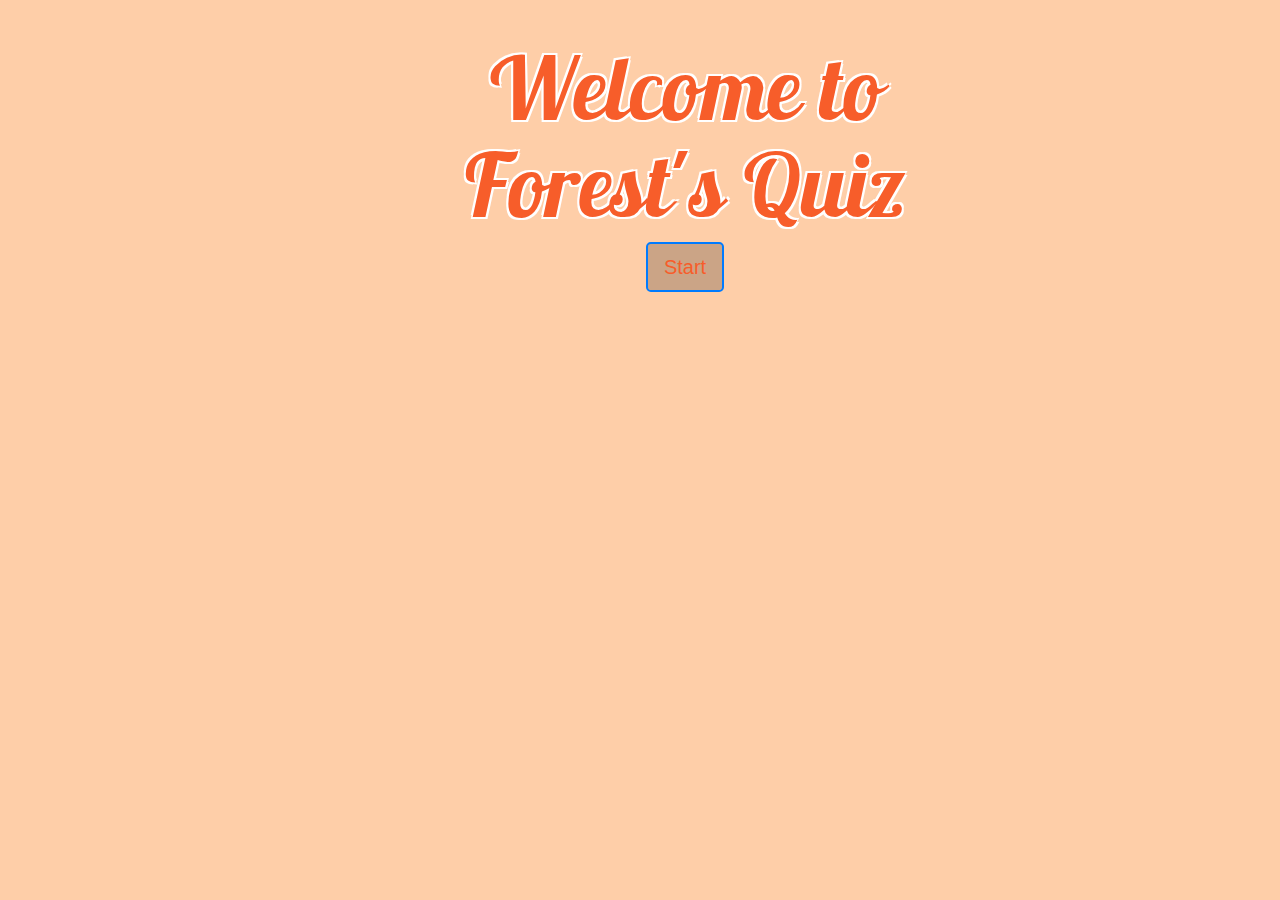
<file: index.html>
<!DOCTYPE html>
<html lang="en-US">

<head>
    <title>Forest's Quiz</title>
    <meta charset="utf-8">
    <meta name="viewport" content="width=device-width, initial-scale=1, shrink-to-fit=no">
    <meta name="author" content="Forest Olsen">
    <meta name="description" content="A simple radio button quiz of random questions, styled and configured to demonstrate the web page development skills of the author.">


    <link rel="stylesheet" href="css/bootstrap.min.css" />
    <link rel="stylesheet" href="css/stylesheet.css" />
    <!--<link rel="stylesheet" href="http://fonts.googleapis.com/css?family=Lobster" />
        -->
</head>

<body>
    <div class="container">
        <div class="row justify-content-center page_center">
            <div class="col-sm-6 text-center " id="landing_panel">
                <h1 class="display-2 main_text">Welcome to Forest's Quiz</h1>
                <button type="button" class="btn btn-primary btn-lg btn_clear" id="start_btn">Start</button>
            </div>
            <div class="card" id="quiz_panel">
                <div class="card-body">
                    <form method="post" id="quiz_form">
                        <!--This Div houses all question divs /-->
                        <div id="question_panel">
                        </div>
                    </form>
                </div>
                <div class="card-footer btn-group">
                    <button type="button" class="btn btn-secondary" id="prev_question_btn">Prev Question</button>
                    <button type="button" class="btn btn-primary" id="next_question_btn">Next Question</button>
                </div>
            </div>
            <div class="col-sm-6 text-center" id="ending_panel">
                <div class="row justify-content-center">
                    <div class="col-sm-8 display_score">
                        <span id="display_score_text"></span>
                    </div>
                </div>
                <div class="row justify-content-center">
                    <div class="col-sm-2 rounded display_score" id="display_score_number_container">
                        <span id="display_score_number"></span>
                    </div>
                </div>
                <div class="row justify-content-center">
                    <button type="button" class="btn btn-primary btn-lg" id="restart_btn">Start Quiz Over</button>
                </div>

            </div>
        </div>
    </div>


    <script src="js/jquery-3.2.1.min.js"></script>
    <script src="https://cdnjs.cloudflare.com/ajax/libs/popper.js/1.11.0/umd/popper.min.js" integrity="sha384-b/U6ypiBEHpOf/4+1nzFpr53nxSS+GLCkfwBdFNTxtclqqenISfwAzpKaMNFNmj4" crossorigin="anonymous"></script>
    <script src="js/bootstrap.min.js"></script>
    <script src="js/quiz_application.js"></script>
</body>

</html>
</file>
<file: css/stylesheet.css>
/*
@font-face {
    font-family: "Lobster";
    src: url("http://fonts.googleapis.com/css?family=Lobster");
}
*/

@font-face {
    font-family: 'quicksandregular';
    src: url('../fonts/quicksand-regular-webfont.woff2') format('woff2'), url('../fonts/quicksand-regular-webfont.woff') format('woff');
    font-weight: normal;
    font-style: normal;
}

@font-face {
    font-family: 'lobster_1.3regular';
    src: url('../fonts/lobster_1.3-webfont.woff2') format('woff2'), url('../fonts/lobster_1.3-webfont.woff') format('woff');
    font-weight: normal;
    font-style: normal;
}


/*DOM OBJECTS*/

body {
    background-color: #FECEA8;
}


/*Trying to style the user choices*
/*\/\/\/\/\/\/\/\/\/\/*/


/*
li {
    list-style-type: none;
}

ol>div:nth-of-type(even) {
    background-color: #ccc;
}

div>input[type="radio"]:checked {
    background-color: #5fc3e2;
}

input {
    display: "hidden";
}
*/


/*/\/\/\/\/\/\/\/\/\/\*/


/*BOOTSTRAP CLASSES*/

.card {
    width: 30rem;
}


/*MY CLASSES*/

.page_center {
    margin: auto;
    position: relative;
    top: 0;
    left: 0;
    bottom: 0;
    right: 0;
    padding: 40px;
    min-width: 1200px;
    height: 50%;
    width: 70%;
}

.btn_clear {
    background-color: rgba(0, 0, 0, 0.2);
    border-width: 2px;
    color: #f75d2a;
}

.btn_clear:hover {
    color: #FECEA8;
}

.main_text {
    color: #f75d2a;
    text-shadow: -2px -2px 0 white, 2px -2px 0 white, -2px 2px 0 white, 2px 2px 0 white;
    font-family: 'lobster_1.3regular', cursive, Georgia, Bookman, Courier-New, Courier, monospace;
}

.question_text {
    font-family: "quicksandregular";
    font-size: 1.5em;
    font-weight: bold;
}

.display_score {
    font-family: 'Franklin Gothic Medium', 'Arial Narrow', Arial, sans-serif;
    font-weight: bold;
    color: #f75d2a;
    text-shadow: -2px -2px 0 white, 2px -2px 0 white, -2px 2px 0 white, 2px 2px 0 white;
    font-size: 2.5em;
}

#display_score_number_container {
    background-color: rgba(0, 0, 0, 0);
    border: 3px solid white;
}

#quiz_panel {
    background-color: #F3F2F2;
    border-color: #FF8A66;
    border-width: 0.5em;
}

#restart_btn {
    margin-top: 5px;
}
</file>
